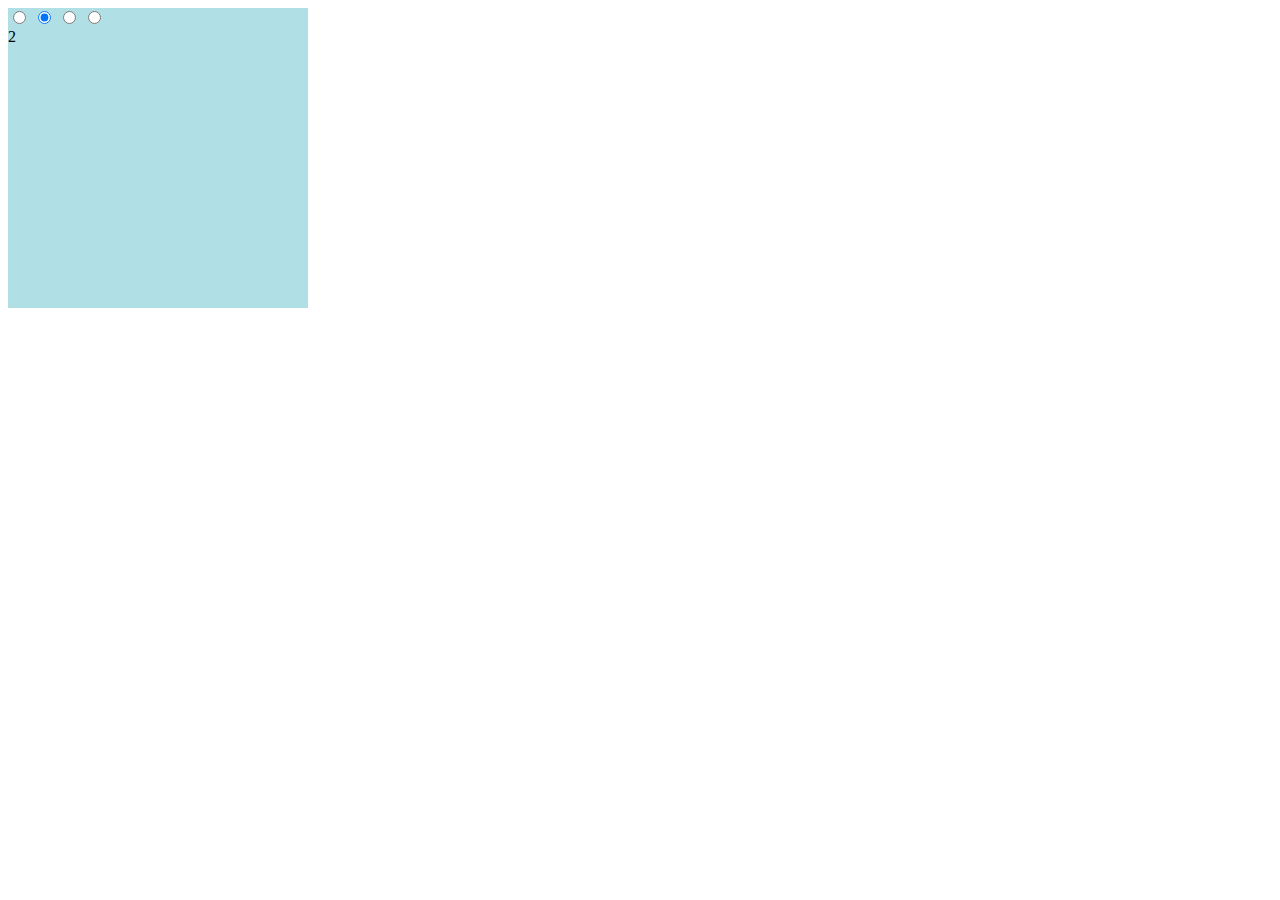
<file: slide.html>
<!DOCTYPE html>
<html>

<head>
  <meta charset="UTF-8">
  <meta name="viewport" content="width=device-width, initial-scale=1">
  <title></title>
  
  <style>
    
    .slider {
      width: 300px;
      height: 300px;
      background: powderblue;
      overflow: hidden;
    
    }
    .slider > .slider-content {
        display: flex;
        flex-wrap: nowrap;
        width: 100% ;
        transition: all 500ms ease;
    
      }
    
      .slider > .slider-content > .slider-item {
        flex: 0 0 auto;
        width: 100% ;
      }
    
      .slider > input:nth-child(1):checked ~ .slider-content {
        transform: translateX(0% );
      }
    
      .slider > input:nth-child(2):checked ~ .slider-content {
        transform: translateX(-100% );
      }
      .slider > input:nth-child(3):checked ~ .slider-content {
        transform: translateX(-200% );
      }
    
      .slider > input:nth-child(4):checked ~ .slider-content {
        transform: translateX(-300% );
      }
  </style>
</head>

<body>

    <section class="slider">
      <input name='slide' type="radio">
      <input name='slide' type="radio" checked>
      <input name='slide' type="radio">
      <input name='slide' type="radio">
    
      <div class="slider-content">
        <div class="slider-item">1</div>
        <div class="slider-item">2</div>
        <div class="slider-item">3</div>
        <div class="slider-item">4</div>
      </div>
    </section>
    

</body>

</html>
</file>
